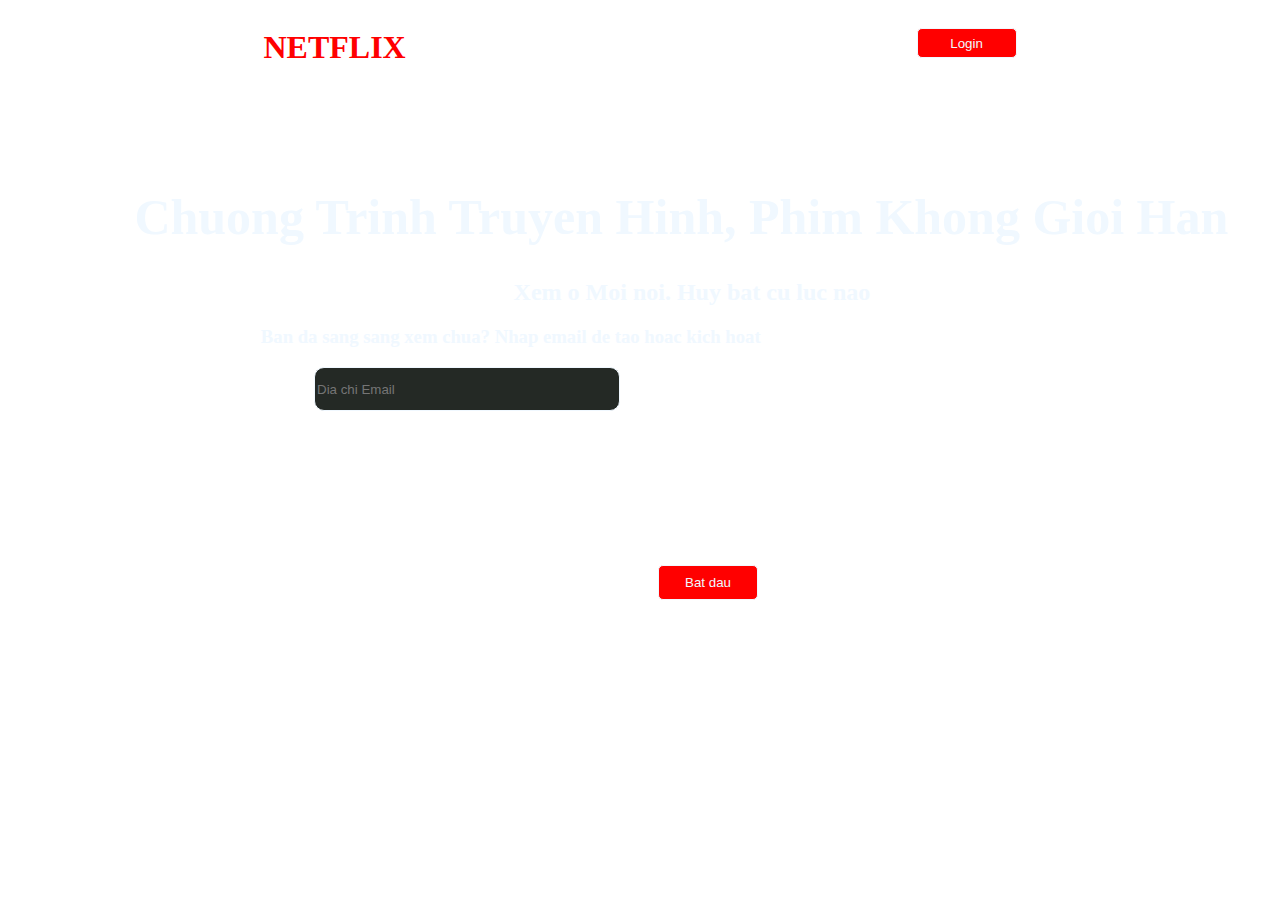
<file: netflix/index.html>
<!DOCTYPE html>
<html lang="en">
<head>
    <meta charset="UTF-8">
    <meta http-equiv="X-UA-Compatible" content="IE=edge">
    <meta name="viewport" content="width=device-width, initial-scale=1.0">
    
    <!-- <title>Document</title> -->
    <link rel="stylesheet" href="./style.css">
</head>
<body>
    <header>
        <h1 style="color: red;">NETFLIX</h1>
        <button class="btn"  >Login </button>
    </header>
    <main>

        <h1 style="color: aliceblue; font-size: 50px; transform: translate(10%); margin-top: 100px;"> Chuong Trinh Truyen Hinh, Phim Khong Gioi Han</h1>
        <!-- <p style=" color: aliceblue;  ">Xem o Moi noi. Huy bat cu luc nao</p> -->
        <h2 style="color: aliceblue; transform: translate(40%);"> Xem o Moi noi. Huy bat cu luc nao</h2>
        <h3 style="color: aliceblue; transform: translate(20%);"> Ban da sang sang xem chua? Nhap email de tao hoac kich hoat</h3>
        <form class="form">
            <label for="email"></label>
            <input type="text" id="email" placeholder="Dia chi Email ">
        </form>
        <button class="btn start"> Bat dau</button>

    </main>
</body>
</html>
</file>
<file: netflix/style.css>
header{
    display: flex;
    justify-content: space-around;
}
.btn{
    width: 100px;
    height: 30px;
    border: 1px solid;
    border-radius: 5px ;
    margin-top: 20px;
    background-color: red;
    color: aliceblue;
    cursor: pointer;

}
body{
    background-image: url("https://assets.nflxext.com/ffe/siteui/vlv3/73334647-ad51-42a9-b07b-93298cc2a8e1/a13fedda-da19-4b61-8063-5f715391b742/VN-vi-20230605-popsignuptwoweeks-perspective_alpha_website_large.jpg");
    background-position: center;
    background-repeat: no-repeat;
    background-size: cover;
    height: 700px;
}
.form input{
    width: 300px;
    height: 40px;
    transform: translateX(100%);
    background-color: #242925;
    border: 1px solid;
    border-radius: 10px;
    color: aliceblue;
}
.start{
    /* transform: translate(100%); */
    transform: translate(650px);
    position: fixed;
    bottom: 300px;
    width: 100px;
    height: 35px;
    cursor: pointer;
}
</file>
